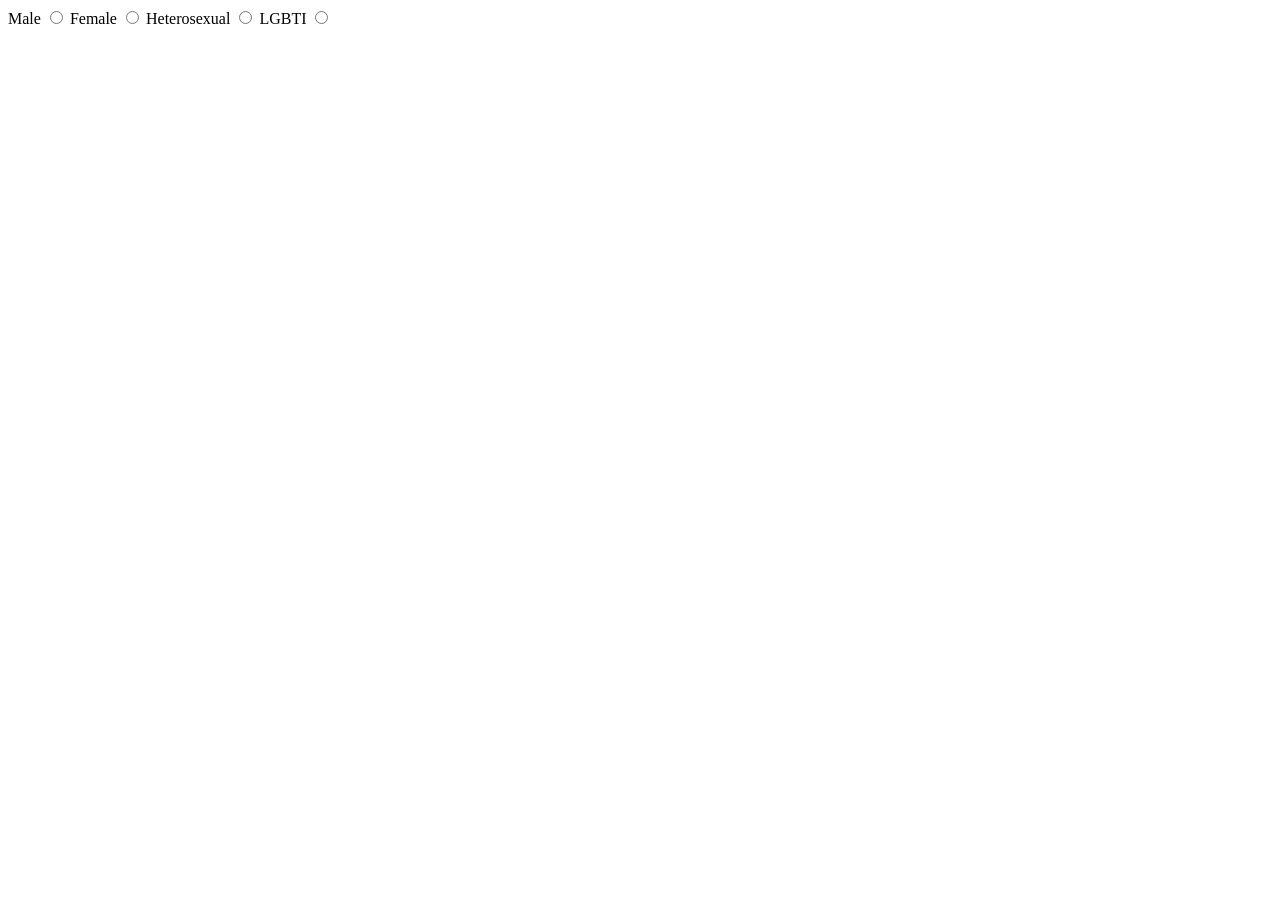
<file: exercises/03-Type-Radio/index.html>
<!DOCTYPE html>
<html>
	<head>
		<meta charset="utf-8" />
		<meta name="viewport" content="width=device-width" />
		<title>4Geeks Academy</title>
	</head>

	<body>
		<form>
			<!-- your code here -->
			<label for="Male">Male</label>
			<input type="radio" name="sex" value="Male" />

			<label for="Female">Female</label>
			<input type="radio" name="sex" value="Female" />

			<label for="Heterosexual">Heterosexual</label>
			<input type="radio" name="orientation" value="Heterosexual" />

			<label for="LGBTI">LGBTI</label>
			<input type="radio" name="orientation" value="LGBTI" />
		</form>
	</body>
</html>
</file>
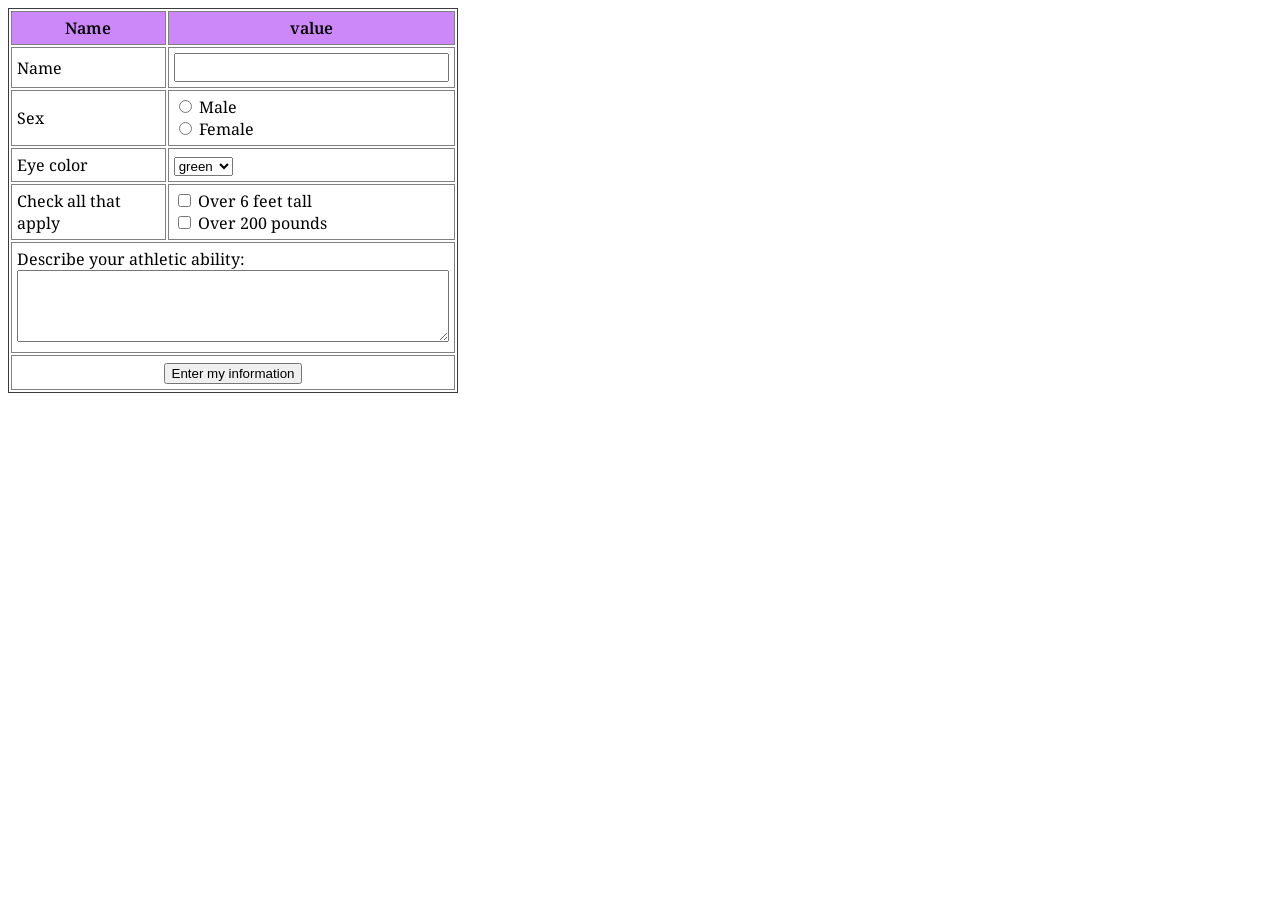
<file: exercises/06-Replicate-simple-form/index.html>
<!DOCTYPE html>
<html>
	<head>
		<meta charset="utf-8" />
		<meta name="viewport" content="width=device-width" />
		<title>4Geeks Academy</title>
		<link rel="preconnect" href="https://fonts.googleapis.com" />
		<link rel="preconnect" href="https://fonts.gstatic.com" crossorigin />
		<link href="https://fonts.googleapis.com/css2?family=Noto+Serif:ital,wght@0,100..900;1,100..900&display=swap" rel="stylesheet" />

		<style>
			/* Estilos generales de la tabla */
			table {
				border: 1px solid rgb(60, 59, 59);
				width: 450px;
				font-family: "Noto Serif", serif;
			}
			/* estilos para celdas normales y de encabezado */
			th,
			td {
				border: 1px solid grey;
				padding: 5px;
				vertical-align: middle;
			}
			/* fondo morado para encabezado */
			th {
				background-color: rgb(204, 135, 249);
				font-weight: 600;
				text-align: center;
			}
			/* ancho de la primera columna */
			td:first-child:not([colspan="2"]) {
				width: 35%;
			}
			/* ajuste de los inputs y el textarea */
			input[type="text"],
			textarea {
				width: 100%;
				padding: 5px 5px;
				box-sizing: border-box;
			}
			.button-container {
				text-align: center;
			}
			.button-container input[type="submit"]:hover {
				background-color: rgb(203, 159, 245);
				color: white;
				cursor: pointer;
			}
		</style>
	</head>

	<body>
		<form>
			<table>
				<tr>
					<th>Name</th>
					<th>value</th>
				</tr>

				<tr>
					<td>Name</td>
					<td><input type="text" /></td>
				</tr>

				<tr>
					<td>Sex</td>
					<td>
						<div>
							<input type="radio" name="sex" value="male" />
							<label for="male">Male</label>
						</div>
						<div>
							<input type="radio" name="sex" value="female" />
							<label for="female">Female</label>
						</div>
					</td>
				</tr>

				<tr>
					<td>Eye color</td>
					<td>
						<select name="eyeColor">
							<option value="green">green</option>
							<option value="blue">blue</option>
							<option value="brown">brown</option>
						</select>
					</td>
				</tr>

				<tr>
					<td>Check all that apply</td>
					<td>
						<div>
							<input type="checkbox" />
							<label for="altura">Over 6 feet tall</label>
						</div>

						<div>
							<input type="checkbox" />
							<label for="peso">Over 200 pounds</label>
						</div>
					</td>
				</tr>

				<tr>
					<td colspan="2">
						<label for="ability">Describe your athletic ability:</label> <br />
						<textarea name="athleticability:" id="ability" rows="4" cols="40"></textarea>
					</td>
				</tr>

				<tr>
					<td colspan="2" class="button-container">
						<input type="submit" value="Enter my information" />
					</td>
				</tr>
			</table>
			<!-- your code here -->
		</form>
	</body>
</html>
</file>
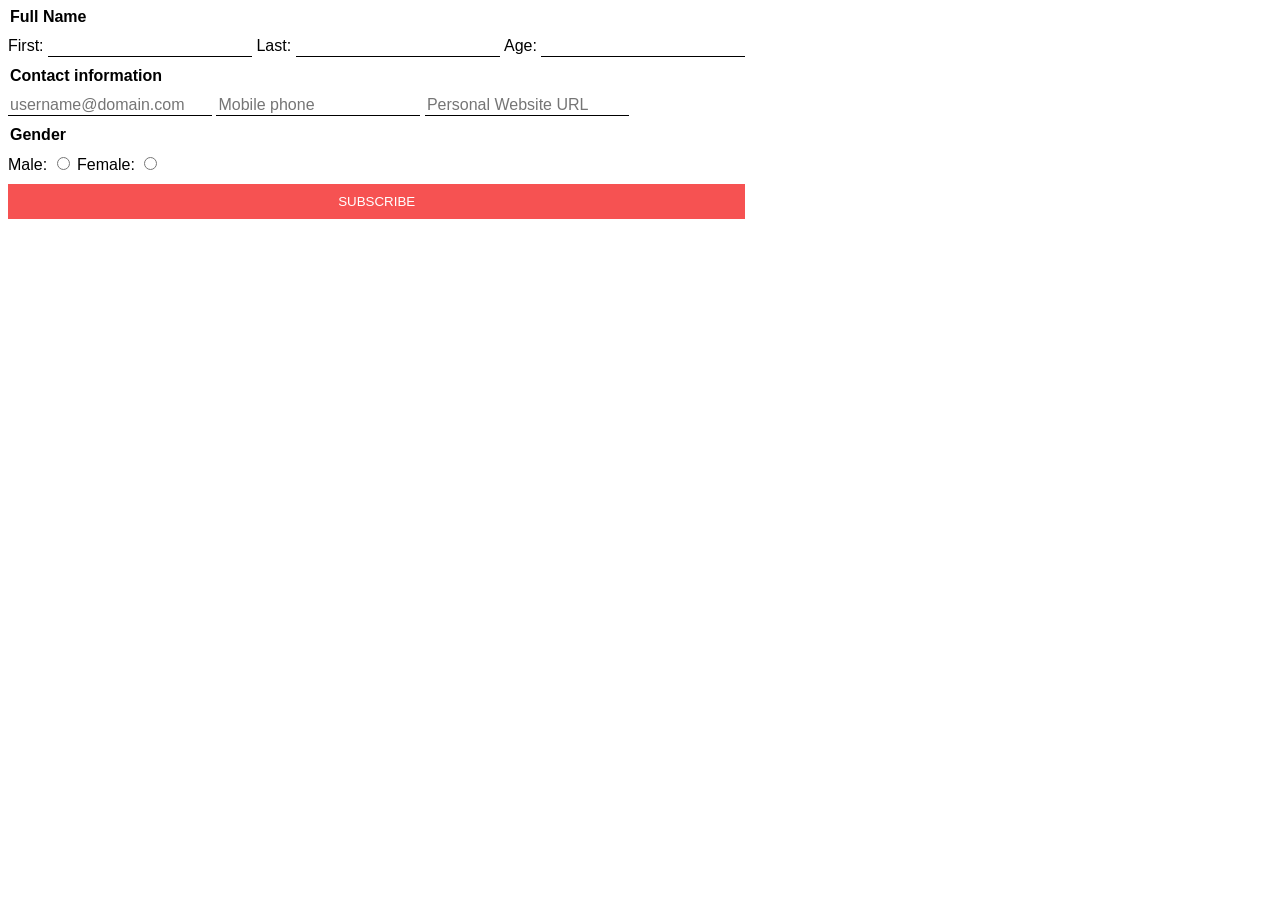
<file: .learn/resets/05-HTML-five-forms/index.html>
<!DOCTYPE html>
<html>
<head>
<meta charset="utf-8">
<meta name="viewport" content="width=device-width">
<title>4Geeks Academy</title>
<link rel="stylesheet" href="style.css" />
</head>
<body>
<form action="#" method="get" target="_parent">
	<fieldset>
		<legend>Full Name</legend>
		<label for="firstname">First:</label>
		<input type="Text" name="firstname">
		<label for="lastname">Last:</label>
		<input type="Text" name="lastname">
		<label for="lastname">Age:</label>
		<input type="Text" name="age">
	</fieldset>
	<fieldset>
		<legend>Contact information</legend>
		<input type="Text" name="email" placeholder="username@domain.com">
		<input type="Text" name="phone" placeholder="Mobile phone">
		<input type="Text" name="website" placeholder="Personal Website URL">
	</fieldset>
	<fieldset>
		<legend>Gender</legend>
		<label for="gender">Male:</label>
		<input type="radio" name="gender" value="male">
		<label for="gender">Female:</label>
		<input type="radio" name="gender" value="female">
	</fieldset>
	<input type='submit' value='SUBSCRIBE' />
</form>
</body>
</html>
</file>
<file: .learn/resets/05-HTML-five-forms/style.css>
body {
	font-family: "Lato", sans-serif;
}

form {
	display: inline-block;
}

fieldset {
	border: none;
	margin: 0;
	padding: 10px 0;
	font-weight: 800;
}

label {
	font-weight: 400;
}

input[type="text"],
input[type="email"],
input[type="tel"],
input[type="url"] {
	border: none;
	border-bottom: 1px solid black;
	font-size: 16px;
}

input[type="submit"] {
	cursor: pointer;
	border: none;
	padding: 10px;
	background-color: #f65252;
	color: white;
	width: 100%;
}
</file>
